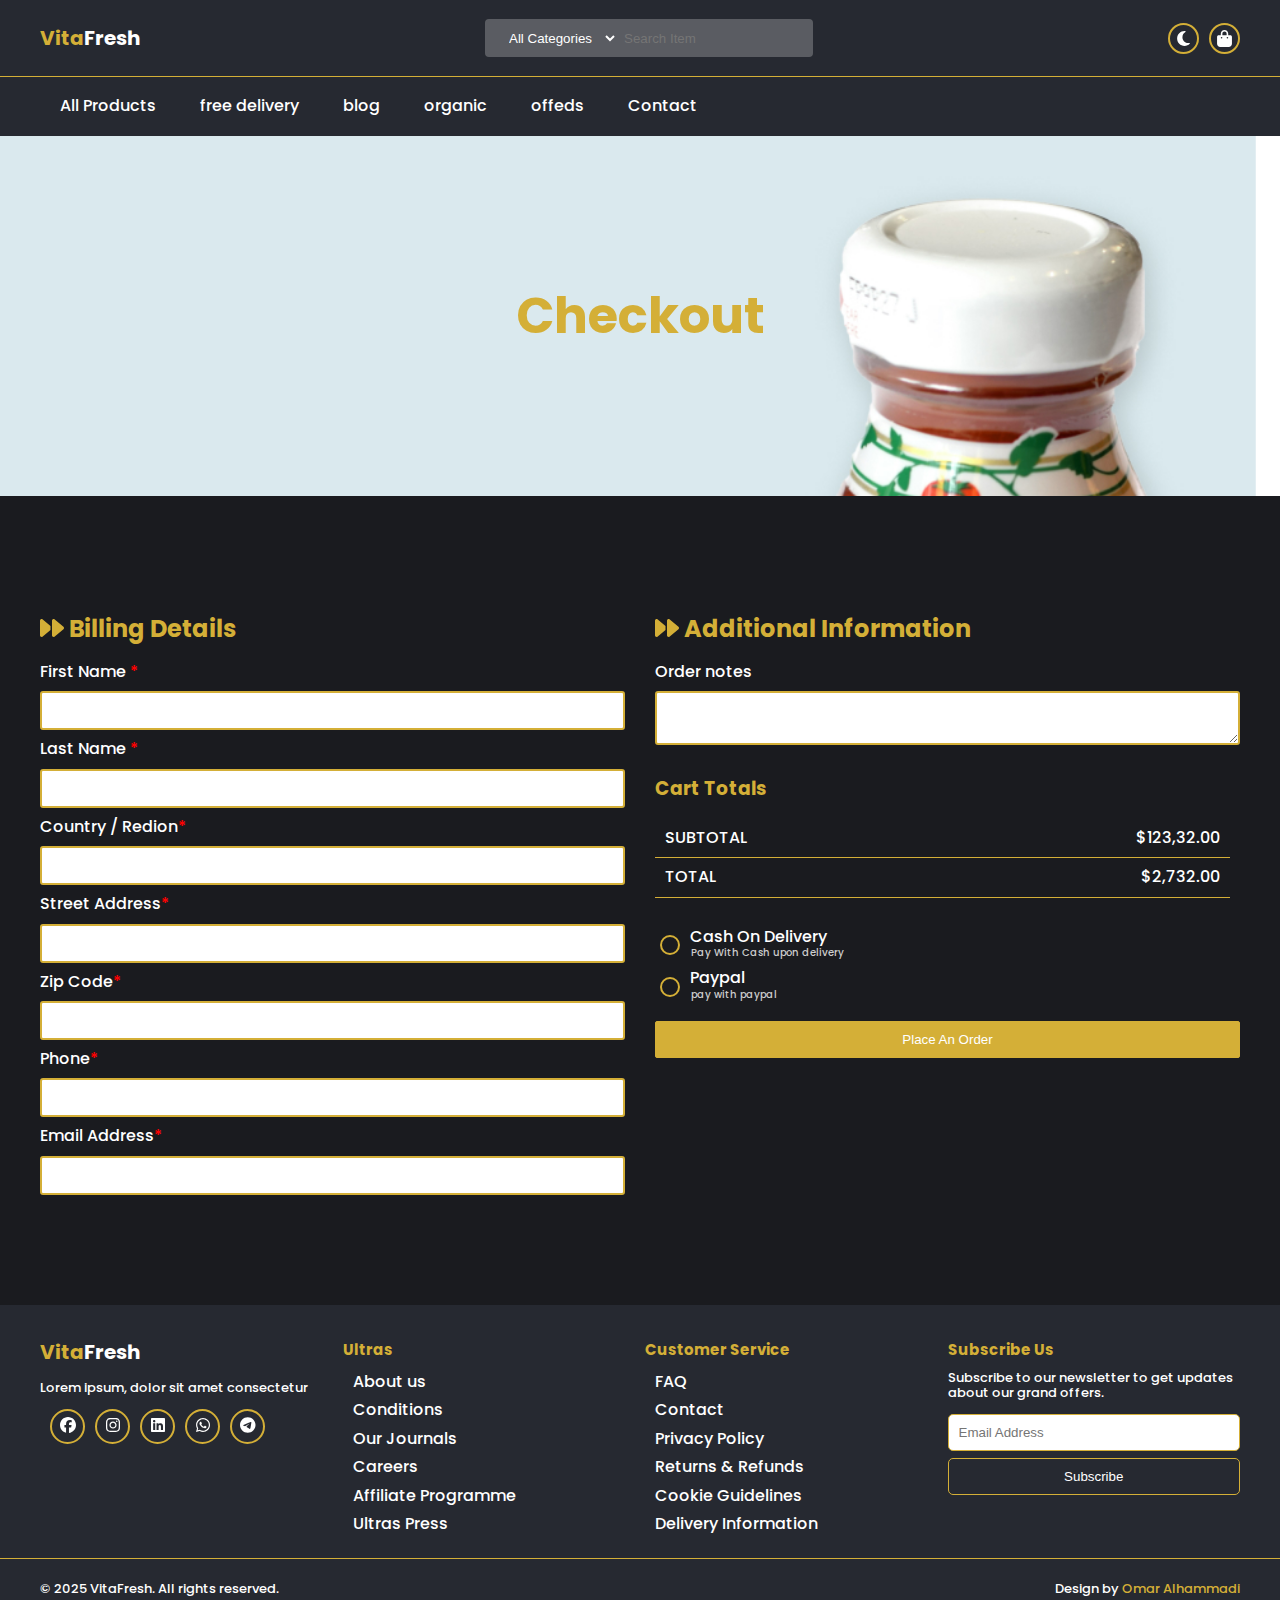
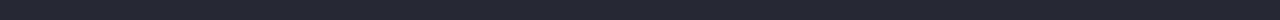
<file: checkout.html>
<!DOCTYPE html>
<html lang="en">
<head>
    <meta charset="UTF-8">
    <meta name="viewport" content="width=device-width, initial-scale=1.0">
    <title>VitaFresh-Checkout</title>
    <!-- Files CSS Custem -->
    <link rel="stylesheet" href="./assets/css/all.min.css">
    <link rel="stylesheet" href="./assets/css/style.css">
    <!-- CDN swiper  -->
    <link rel="stylesheet" href="./assets/css/splide-core.min.css"/>
</head>
<body>
    <!-- start section header -->
    <header>
        <div class="headerTop">
            <div class="container">
                <div class="logo">
                    <h2 class="logoName"><span>Vita</span>Fresh</h2>
                </div>
                <div class="inputSearsh">
                    <select name="" id="">
                        <option>All Categories</option>
                        <option>Groceries</option>
                        <option>Drinks</option>
                        <option>Chocolates</option>
                    </select>
                    <input type="text" name="searsh" placeholder="Search Item">
                </div>
                <div class="lang-theme">
                    <button class="theme-toggle" aria-label="تبديل الثيم">
                        <i class="fa-solid fa-sun icon sun  srhe"></i>
                        <i class="fa-solid fa-moon icon moon sdb"></i>
                    </button>
                    <div class="chak">
                        <i onclick="icon_box_Checkout()" id="chak1" class="fa-solid fa-bag-shopping icon"></i>
                        <i onclick="icon_box_Search()" id="chak2" class="fa-solid fa-search icon"></i>
                    </div>
                </div>
            </div>
        </div>
        <div class="headerBottom">
            <div class="container">
                <nav>
                    <a href="index.html">All Products</a>
                    <a href="#">free delivery</a>
                    <a href="#">blog</a>
                    <a href="#">organic</a>
                    <a href="#">offeds</a>
                    <a href="contact.html">Contact</a>
                </nav>
            </div>
        </div>
    </header>
    <!-- ################################################################### -->
    <!-- start box Checkout  -->
    <div class="boxCheckout">
        <div><i onclick="icon_box_Checkout()" id="icon-close" class="fa-solid fa-close icon-close icon"></i></div>
        <div class="boxCheckout-title">
            <h4><span>Your cart</span><span class="boxCheckout-title-num">2</span></h4>
            <ul>
                <li class="item-shop">
                    <div class="item-shop-one">
                        <p>Growers cider</p>
                        <small>Brief description</small>
                    </div>
                    <span>$12</span>
                </li>
                <li class="item-shop">
                    <div class="item-shop-one">
                        <p>Fresh grapes</p>
                        <small>Brief description</small>
                    </div>
                    <span>$8</span>
                </li>
                <li class="total-shop">
                    <span>Total (USD)</span>
                    <strong>$20</strong>
                </li>
            </ul>
            <a href="checkout.html"><button type="submit">Continue to checkout</button></a>
        </div>
    </div>
    <!-- end box Checkout  -->
    <!-- start box Search  -->
    <div class="boxSearch">
        <div class=""><i onclick="icon_box_Search()" id="icon-close" class="fa-solid fa-close icon-close icon"></i></div>
        <div class="form-search">
            <h4 class=""><span>Search</span></h4>
            <form role="search" action="" method="get">
                <input type="email" placeholder="What are you looking for?">
                <button type="submit">Search</button>
            </form>
        </div>
    </div>
    <!-- end box Search  -->
    <!-- ################################################################### -->
    <!-- start land Checkout -->
    <section class="Checkouthead">
        <div class="landCheckout">
            <h1>Checkout </h1>
        </div>
    </section>
    <!-- end land Checkout -->
    <!-- start Checkout -->
    <section class="checkout">
        <div class="container">
            <div class="left-checkout">
                <h2 class="title-section"><i class="fa-solid fa-forward"></i> Billing Details</h2>
                <lebal for="firstName">First Name <span>*</span></lebal>
                <input id="firstName" type="text" name="firstName">
                <lebal for="lastName">Last Name <span>*</span></lebal>
                <input id="lastName" type="text" name="lastName">
                <lebal for="country">Country / Redion<span>*</span></lebal>
                <input  id="country" type="text" name="country">
                <lebal for="street">Street Address<span>*</span></lebal>
                <input  id="street" type="text" name="street">
                <lebal for="zipCode">Zip Code<span>*</span></lebal>
                <input  id="zipCode" type="text" name="zipCode">
                <lebal for="phone">Phone<span>*</span></lebal>
                <input  id="phone" type="number" name="phone">
                <lebal for="email">Email Address<span>*</span></lebal>
                <input  id="email" type="email" name="email">
            </div>
            <div class="right-checkout">
                <h2 class="title-section"><i class="fa-solid fa-forward"></i> Additional Information</h2>
                <lebal for="notes">Order notes</lebal>
                <textarea id="notes" name="notes" ></textarea>
                <h3 class="title-section">Cart Totals</h3>
                <div class="total">
                    <ul>
                        <li><span>SUBTOTAL</span><span>$123,32.00</span></li>
                        <li><span>TOTAL</span><span>$2,732.00</span></li>
                    </ul>
                </div>
                <div class="chekradio">
                    <div class="payment-options">
                        <label class="custom-radio">
                            <input type="radio" name="payment" value="cod">
                            <span>Cash On Delivery
                                <p>Pay With Cash upon delivery</p>
                            </span>
                        </label>
                        <label class="custom-radio" >
                            <input type="radio" name="payment" value="paypal" >
                            <span>Paypal
                                <p>pay with paypal </p>
                            </span>
                        </label>
                    </div>
                </div>
                <button type="button">Place An Order</button>
            </div>
        </div>
    </section>
    <!-- end checkout -->
    <!-- start footer  -->
    <footer>
        <div class="container">
            <div class="name-cont">
                <h2 class="logoName"><span>Vita</span>Fresh</h2>
                <p class="paragraph">Lorem ipsum, dolor sit amet consectetur</p>
                <ul class="">
                    <li><a href="#" class=""><i class="fa-brands fa-facebook"></i></a></li>
                    <li><a href="#" class=""><i class="fa-brands fa-instagram"></i></a></li>
                    <li><a href="#" class=""><i class="fa-brands fa-linkedin"></i></a></li>
                    <li><a href="#" class=""><i class="fa-brands fa-whatsapp"></i></a></li>
                    <li><a href="#" class=""><i class="fa-brands fa-telegram"></i></a></li>
                </ul>
            </div>
            <div class="link-item">
                <h5 class="title">Ultras</h5>
                <ul class="">
                    <li ><a href="#">About us</a></li>
                    <li ><a href="#">Conditions </a></li>
                    <li ><a href="#">Our Journals</a></li>
                    <li ><a href="#">Careers</a></li>
                    <li ><a href="#">Affiliate Programme</a></li>
                    <li ><a href="#">Ultras Press</a></li>
                </ul>
            </div>
            <div class="link-item">
                <h5 class="title">Customer Service</h5>
                <ul>
                    <li><a href="#">FAQ</a></li>
                    <li><a href="#">Contact</a></li>
                    <li><a href="#">Privacy Policy</a></li>
                    <li><a href="#">Returns & Refunds</a></li>
                    <li><a href="#">Cookie Guidelines</a></li>
                    <li><a href="#">Delivery Information</a></li>
                </ul>
            </div>
            <div class="link-item">
                <h5 class="title">Subscribe Us</h5>
                <p class="paragraph">Subscribe to our newsletter to get updates about our grand offers.</p>
                <form class="">
                    <input  class="" type="email" placeholder="Email Address">
                    <button class="" type="submit">Subscribe</button>
                </form>
            </div>
        </div>
    </footer>
    <div id="footer-bottom">
        <div class="container">
            <div class="copyright">
                <p class="paragraph">© 2025 VitaFresh. All rights reserved.</p>
            </div>
            <div class="designer">
                <p class="paragraph">Design by <a href="https://github.com/oumaralhammadi">Omar Alhammadi</a></p>
            </div>
        </div>
    </div>
    <!-- end footer  -->
    <SCript src="./assets/js/main.js"></SCript>
    <SCript src="./assets/js/all.min.js"></SCript>
    <script src="./assets/js/splide.min.js"></script>

</body>
</html>
</file>
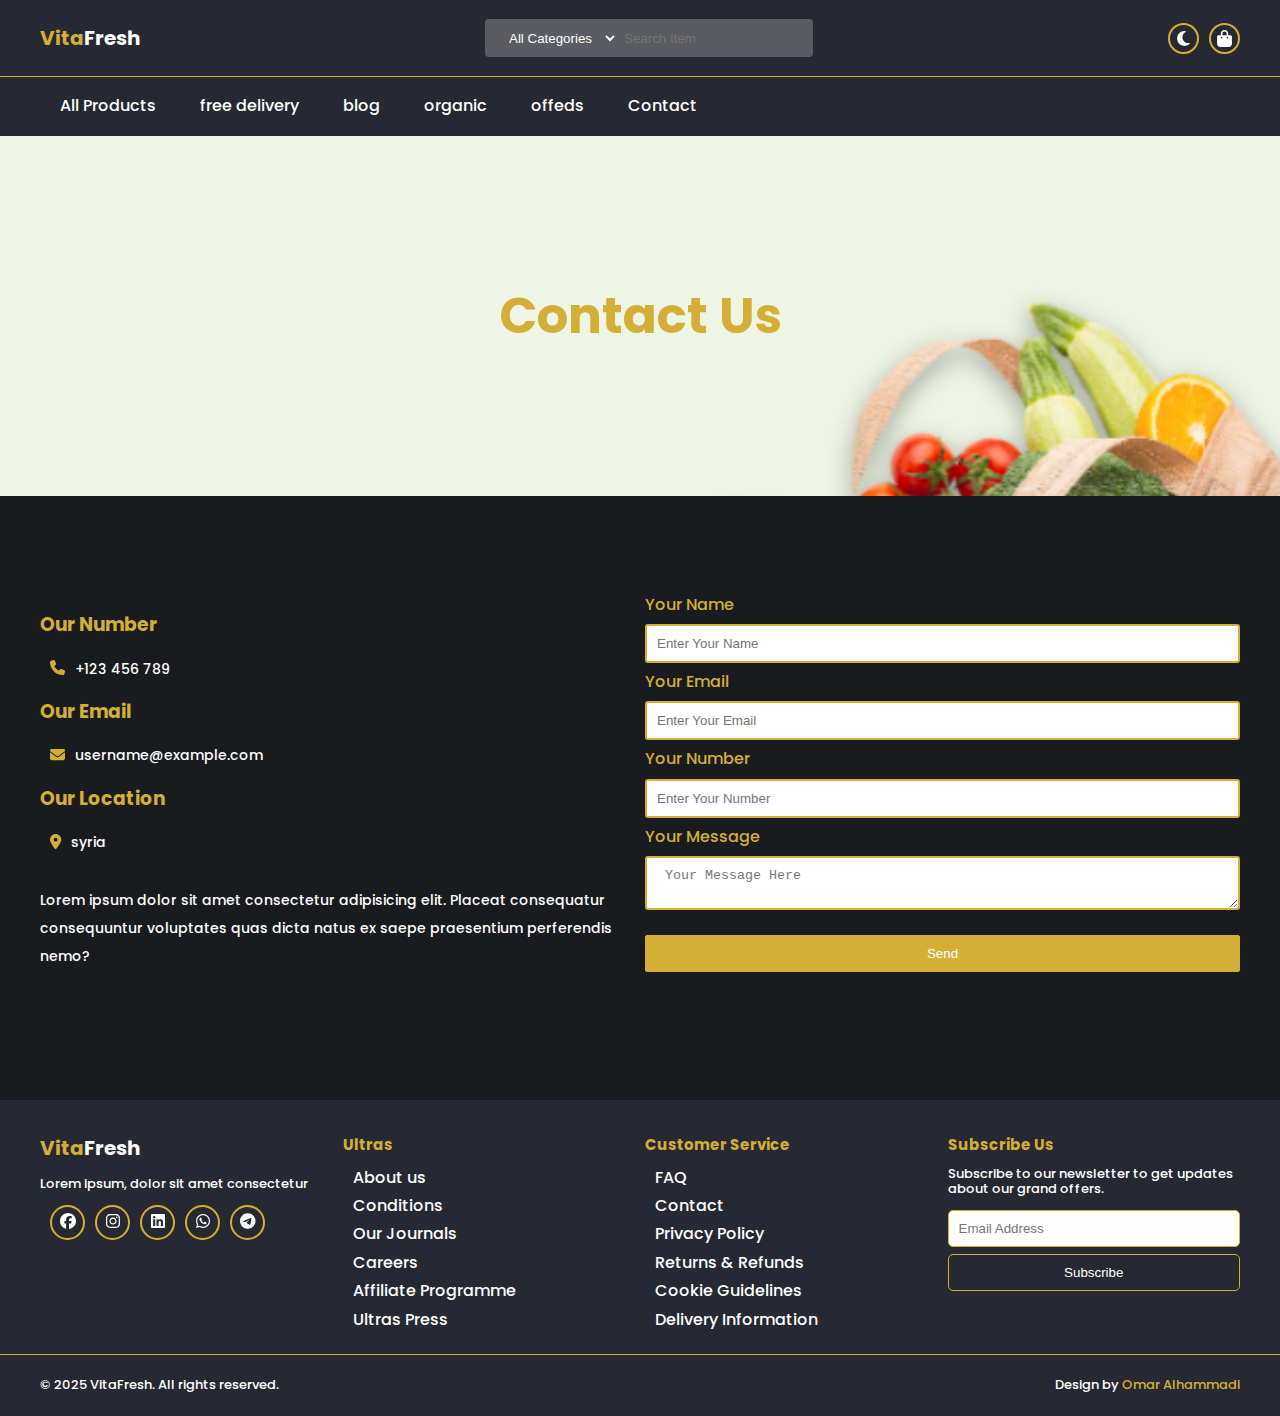
<file: contact.html>
<!DOCTYPE html>
<html lang="en">
<head>
    <meta charset="UTF-8">
    <meta name="viewport" content="width=device-width, initial-scale=1.0">
    <title>VitaFresh-Contact</title>
    <!-- Files CSS Custem -->
    <link rel="stylesheet" href="./assets/css/all.min.css">
    <link rel="stylesheet" href="./assets/css/style.css">
    <!-- CDN swiper  -->
    <link rel="stylesheet" href="./assets/css/splide-core.min.css"/>
</head>
<body>
    <!-- start section header -->
    <header>
        <div class="headerTop">
            <div class="container">
                <div class="logo">
                    <h2 class="logoName"><span>Vita</span>Fresh</h2>
                </div>
                <div class="inputSearsh">
                    <select name="" id="">
                        <option>All Categories</option>
                        <option>Groceries</option>
                        <option>Drinks</option>
                        <option>Chocolates</option>
                    </select>
                    <input type="text" name="searsh" placeholder="Search Item">
                </div>
                <div class="lang-theme">
                    <button class="theme-toggle" aria-label="تبديل الثيم">
                        <i class="fa-solid fa-sun icon sun  srhe"></i>
                        <i class="fa-solid fa-moon icon moon sdb"></i>
                    </button>
                    <div class="chak">
                        <i onclick="icon_box_Checkout()" id="chak1" class="fa-solid fa-bag-shopping icon"></i>
                        <i onclick="icon_box_Search()" id="chak2" class="fa-solid fa-search icon"></i>
                    </div>
                </div>
            </div>
        </div>
        <div class="headerBottom">
            <div class="container">
                <nav>
                    <a href="index.html">All Products</a>
                    <a href="#">free delivery</a>
                    <a href="#">blog</a>
                    <a href="#">organic</a>
                    <a href="#">offeds</a>
                    <a href="contact.html">Contact</a>
                </nav>
            </div>
        </div>
    </header>
    <!-- ################################################################### -->
    <!-- start box Checkout  -->
    <div class="boxCheckout">
        <div><i onclick="icon_box_Checkout()" id="icon-close" class="fa-solid fa-close icon-close icon"></i></div>
        <div class="boxCheckout-title">
            <h4><span>Your cart</span><span class="boxCheckout-title-num">2</span></h4>
            <ul>
                <li class="item-shop">
                    <div class="item-shop-one">
                        <p>Growers cider</p>
                        <small>Brief description</small>
                    </div>
                    <span>$12</span>
                </li>
                <li class="item-shop">
                    <div class="item-shop-one">
                        <p>Fresh grapes</p>
                        <small>Brief description</small>
                    </div>
                    <span>$8</span>
                </li>
                <li class="total-shop">
                    <span>Total (USD)</span>
                    <strong>$20</strong>
                </li>
            </ul>
            <a href="checkout.html"><button type="submit">Continue to checkout</button></a>
        </div>
    </div>
    <!-- end box Checkout  -->
    <!-- start box Search  -->
    <div class="boxSearch">
        <div class=""><i onclick="icon_box_Search()" id="icon-close" class="fa-solid fa-close icon-close icon"></i></div>
        <div class="form-search">
            <h4 class=""><span>Search</span></h4>
            <form role="search" action="" method="get">
                <input type="email" placeholder="What are you looking for?">
                <button type="submit">Search</button>
            </form>
        </div>
    </div>
    <!-- end box Search  -->
    <!-- ################################################################### -->
    <!-- start land Contact -->
    <section class="contacthead">
        <div class="landContact">
            <h1>Contact Us</h1>
        </div>
    </section>
    <!-- end land Contact -->
    <!-- start Contact -->
    <section class="contact">
        <div class="container">
            <div class="text-Contact">
                <div class="box">
                    <h3>Our Number</h3>
                    <p><i class="fa-solid fa-phone sdfbdsbdsb"></i>+123 456 789</p>
                </div>
                <div class="box">
                    <h3>Our Email</h3>
                    <p><i class="fa-solid fa-envelope sdfbdsbdsb"></i>username@example.com</p>
                </div>
                <div class="box">
                    <h3>Our Location</h3>
                    <p><i class="fas fa-map-marker-alt sdfbdsbdsb"></i>syria</p>
                </div>
                <p>Lorem ipsum dolor sit amet consectetur adipisicing elit. Placeat consequatur consequuntur voluptates quas dicta natus ex saepe praesentium perferendis nemo?</p>
            </div>
            <div class="input-Contact">
                <lebal for="name">Your Name</lebal>
                <input id="name" type="text"      name="name"    placeholder="Enter Your Name">
                <lebal for="email">Your Email</lebal>
                <input id="email" type="email"     name="email"   placeholder="Enter Your Email">
                <lebal for="number">Your Number</lebal>
                <input  id="number" type="number"    name="number"  placeholder="Enter Your Number">
                <lebal for="Message">Your Message</lebal>
                <textarea id="Message" name="Message"  placeholder=" Your Message Here"></textarea>
                <button type="button">Send</button>
            </div>
        </div>
    </section>
    <!-- end Contact -->
    <!-- start footer  -->
    <footer>
        <div class="container">
            <div class="name-cont">
                <h2 class="logoName"><span>Vita</span>Fresh</h2>
                <p class="paragraph">Lorem ipsum, dolor sit amet consectetur</p>
                <ul class="">
                    <li><a href="#" class=""><i class="fa-brands fa-facebook"></i></a></li>
                    <li><a href="#" class=""><i class="fa-brands fa-instagram"></i></a></li>
                    <li><a href="#" class=""><i class="fa-brands fa-linkedin"></i></a></li>
                    <li><a href="#" class=""><i class="fa-brands fa-whatsapp"></i></a></li>
                    <li><a href="#" class=""><i class="fa-brands fa-telegram"></i></a></li>
                </ul>
            </div>
            <div class="link-item">
                <h5 class="title">Ultras</h5>
                <ul class="">
                    <li ><a href="#">About us</a></li>
                    <li ><a href="#">Conditions </a></li>
                    <li ><a href="#">Our Journals</a></li>
                    <li ><a href="#">Careers</a></li>
                    <li ><a href="#">Affiliate Programme</a></li>
                    <li ><a href="#">Ultras Press</a></li>
                </ul>
            </div>
            <div class="link-item">
                <h5 class="title">Customer Service</h5>
                <ul>
                    <li><a href="#">FAQ</a></li>
                    <li><a href="#">Contact</a></li>
                    <li><a href="#">Privacy Policy</a></li>
                    <li><a href="#">Returns & Refunds</a></li>
                    <li><a href="#">Cookie Guidelines</a></li>
                    <li><a href="#">Delivery Information</a></li>
                </ul>
            </div>
            <div class="link-item">
                <h5 class="title">Subscribe Us</h5>
                <p class="paragraph">Subscribe to our newsletter to get updates about our grand offers.</p>
                <form class="">
                    <input  class="" type="email" placeholder="Email Address">
                    <button class="" type="submit">Subscribe</button>
                </form>
            </div>
        </div>
    </footer>
    <div id="footer-bottom">
        <div class="container">
            <div class="copyright">
                <p class="paragraph">© 2025 VitaFresh. All rights reserved.</p>
            </div>
            <div class="designer">
                <p class="paragraph">Design by <a href="https://github.com/oumaralhammadi">Omar Alhammadi</a></p>
            </div>
        </div>
    </div>
    <!-- end footer  -->
    <SCript src="./assets/js/main.js"></SCript>
    <SCript src="./assets/js/all.min.js"></SCript>
    <script src="./assets/js/splide.min.js"></script>

</body>
</html>
</file>
<file: assets/css/style.css>
@import url('https://fonts.googleapis.com/css2?family=Poppins:ital,wght@0,100;0,200;0,300;0,400;0,500;0,600;0,700;0,800;0,900;1,100;1,200;1,300;1,400;1,500;1,600;1,700;1,800;1,900&display=swap');
/* start main rules  */
:root{
    --LWEPO:#FFD700;
    --white:#1f2937;
    --text-color:#000;
    --bakc:#fff;
    --bg-body:#dcdcdc1f;
    --paragraph:#cdcdcd;
}
[data-theme="dark"]{
    --LWEPO:#D4AF37;
    --white:#fff;
    --text-color:#fff;
    --bakc:#262931;
    --bg-body: #1a1b1f;
    --paragraph:#cdcdcd;
}
/* for button theme */
.theme-toggle {
    background: none;
    border: none;
    cursor: pointer;
    padding: 10px;
}
.icon {
    width: 17px;
    height: 17px;
    fill: var(--text-color);
    border: 2px solid var(--LWEPO);
    border-radius: 50%;
    padding: 5px;
}
/* إخفاء الأيقونة غير النشطة */
.moon { display: none; }
[data-theme="dark"] .sun { display: none; }
[data-theme="dark"] .moon { display: block; color: #fff;}
html {
  line-height: 1.15;
  -webkit-text-size-adjust: 100%;
}
body {
    font-family: "Poppins", sans-serif;
    font-weight: 500;
    font-style: normal;
    margin: 0;
    background-color: var(--bg-body);
    position: relative;
    overflow-x: hidden;
}
ul{
  margin: 0;padding: 0;
}
li{
  margin: 0;
  list-style: none;
}
a {
  background-color: transparent;
  text-decoration: none;
  color: var(--text-color);
  transition: .3s;
}
a:hover{
  color: var(--LWEPO);
}
.logoName{
  font-size: 20px;
  color: var(--text-color);
}
.logoName span{
  color: var(--LWEPO);
}
.title-section{
  color: var(--LWEPO);

}
/*  Small devices (landscape phones, 576px and up) */
@media (min-width: 576px) {  
  .container {
    width: 600px;
    margin: auto;
  }
}
/* Small */
@media (min-width: 768px) {
  .container {
    width: 750px;
    margin: auto;
  }
}

/* Medium */
@media (min-width: 992px) {
  .container {
    width: 1000px;
    margin: auto;
  }
}

/* Large */
@media (min-width: 1200px) {
  .container {
    width: 1200px;
    margin: auto;
  }
}
/* end main rules  */
/*################################ start commponent ################################ */
/* start header  */
header{
  background-color: var(--bakc);
}
header .headerTop {
  padding: 10px;
}
header .headerTop .container{
  display: flex;
  justify-content: space-between;
  align-items: center;
}
header .headerTop .container .inputSearsh{
  padding: 10px;
  background-color: #e2e2e247;
  border-radius: 4px;
}
header .headerTop .container .inputSearsh select{
  background-color: transparent;
  color: var(--text-color);
  border: none;
  padding: 0 10px;
  outline: none;
}
header .headerTop .container .inputSearsh select option{
  color:var(--LWEPO) ;
  background-color: var(--text-color);
}
header .headerTop .container .inputSearsh input{
  background-color: transparent;
  border: none;
  outline: none;
}
header .headerTop .container .lang-theme{
  display: flex;
  justify-content: center;
  align-items: center;
}
header .headerTop .container .lang-theme .chak{
  color: var(--text-color);
  font-size: 25px;
  cursor: pointer;
  display: flex;
  align-items: center;
}
header .headerTop .container .lang-theme .chak #chak2{
  display: none;
}
header .headerBottom{
  border-top: 1px solid var(--LWEPO);
}
header .headerBottom .container nav{
  padding: 20px 0;
}
header .headerBottom .container nav a{
  margin: 0 20px;
  transition: .3s;
}
@media (max-width: 768px) {
  header .headerTop .container .inputSearsh{
    display: none;
  }
  header .headerTop .container .lang-theme .chak #chak2{
    display: block;
    margin-left: 10px;
  }
  header .headerBottom .container nav a {
    margin: 0 14px;
  }
}
@media (max-width: 576px) {
  header .headerBottom .container nav a {
    margin: 0 7px;
  }
}
/* end header  */
/* start sideBar */
/* box Search */
.boxCheckout{
  padding: 15px;
  width: 300px;
  height: 100vh;
  background-color: var(--bakc);
  position: fixed;
  top: 0;right: -1000px;
  z-index: 1000;
}
.icon-close{
  font-size: 15px;
  color: var(--text-color);
  text-align: center;
  cursor: pointer;

}
.boxCheckout.open{
  position: fixed;
  top: 0;right: 0;
}
.boxCheckout .boxCheckout-title h4{
  display: flex;
  justify-content: space-between;
  align-items: center;
  color: var(--LWEPO);
}
.boxCheckout .boxCheckout-title .boxCheckout-title-num{
  background-color: var(--LWEPO);
  color: var(--text-color);
  padding: 3px 5px;
  border-radius: 15%;
}
.boxCheckout .boxCheckout-title ul .item-shop{
  display: flex;
  align-items: center;
  justify-content: space-between;
  color: var(--text-color);
  padding: 4px 0;
}
.boxCheckout .boxCheckout-title ul .item-shop:not(:last-child){
  border-bottom: 1px solid var(--LWEPO);
}
.boxCheckout .boxCheckout-title ul .item-shop .item-shop-one p{
  margin: 5px 0 5px;
  font-size: 13px;
  font-weight: bold;
}
.boxCheckout .boxCheckout-title ul .item-shop .item-shop-one small{
  font-size: 12px;
}
.boxCheckout .boxCheckout-title ul .total-shop{
  display: flex;
  justify-content: space-between;
  align-items: center;
  margin: 10px 0;
  color: var(--LWEPO);
} 
.boxCheckout .boxCheckout-title button{
  width: 100%;
  padding: 8px;
  margin: 10px 0;
  border: 1px solid var(--LWEPO);
  background-color: transparent;
  color: var(--text-color);
  cursor: pointer;
  border-radius: 2px;
  transition: .2s;
}
.boxCheckout .boxCheckout-title button:hover{
  background-color: var(--LWEPO);
}
/* box Search */
.boxSearch{
  padding: 15px;
  width: 300px;
  height: 100vh;
  background-color: var(--bakc);
  position: fixed;
  top: 0;right: -1000px;
  z-index: 1000;
}
.icon-close{
  font-size: 15px;
  color: var(--text-color);
  text-align: center;
  cursor: pointer;
}
.boxSearch.open{
  position: fixed;
  top: 0;right: 0;
}
.boxSearch .form-search h4{
  color: var(--LWEPO);
}
.boxSearch .form-search input{
  padding: 8px;
  margin-bottom: 7px;
  border: 1px solid var(--LWEPO);
  outline: var(--LWEPO);
  border-radius: 2px;
}
.boxSearch .form-search button{
  padding: 8px;
  margin-bottom: 10px;
  border: 1px solid var(--LWEPO);
  background-color: transparent;
  color: var(--text-color);
  cursor: pointer;
  border-radius: 2px;
  transition: .2s;
}
.boxSearch .form-search button:hover{
  background-color: var(--LWEPO);
}
/* end sideBar */
/* start footer  */
footer{
  padding: 20px;
  background-color: var(--bakc);
}
footer .container{
  display: grid;
  grid-template-columns: repeat(auto-fill,minmax(245px,1fr));
  gap: 10px;
}
/* for all <p> in footer  */
.paragraph{
color: var(--text-color);
font-size: 13px;
}
footer .container .name-cont ul{
  display: flex;
  align-items: center;
}
footer .container .name-cont ul li{
  display: flex;
  justify-content: center;
  align-items: center;
  margin-left: 10px;
  padding: 7px;
  width: 17px;
  height: 17px;
  fill: var(--text-color);
  border: 2px solid var(--LWEPO);
  border-radius: 50%;
}
footer .container .name-cont ul li a i{
  font-size: 13px;
}
footer .container .link-item h5{
  margin: 16px 0 10px;
  font-size: 15px;
  color: var(--LWEPO);
}
footer .container .link-item ul{
  margin-left: 10px;
}
footer .container .link-item ul li{
padding: 5px 0;
transition: .2s;
}
footer .container .link-item ul li a:hover{
  padding-left: 10px;
}
footer .container .link-item form{
  display: flex;
  flex-direction: column;
}
footer .container .link-item form input{
  padding: 10px;
  margin-bottom: 7px;
  border: 1px solid var(--LWEPO);
  outline: var(--LWEPO);
  border-radius: 5px;
}
footer .container .link-item form button{
  padding: 10px;
  margin-bottom: 10px;
  border: 1px solid var(--LWEPO);
  background-color: transparent;
  color: var(--text-color);
  cursor: pointer;
  border-radius: 5px;
  transition: .2s;
}
footer .container .link-item form button:hover{
  background-color: var(--LWEPO);
}
#footer-bottom{
  padding: 10px 0;
  border-top: 1px solid var(--LWEPO);
  background-color: var(--bakc);
}
#footer-bottom .container{
  display: flex;
  justify-content: space-between;
  align-items: center;
}
#footer-bottom .container .designer p a {
  color: var(--LWEPO);
}
/* end footer  */
/*################################ end commponent ################################ */
/*################################ start Page ################################ */
/*############ start index Page  ############*/
/* start lanindPage */
.lanindPage{
  margin:10px 0 30px;
}
.lanindPage .container .splide {
  width: 100%;
  margin: auto;
}
.lanindPage .splide .splide__slide {
  text-align: center;
  font-size: 18px;
  display: flex;
  justify-content: center;
  align-items: center;
  position: relative;
}
.lanindPage .splide .splide__slide img {
  width: 100%;
  height:100%;
  object-fit: cover;
}
.lanindPage .splide .splide__slide .box{
  position: absolute;
  left: 50px;
  text-align: left;
}
.lanindPage .splide .splide__slide .box span{
  color: var(--LWEPO);
  font-style: italic;
  margin-bottom: 40px;
}
.lanindPage .splide .splide__slide .box p{
  font-size: 13px;
}
.lanindPage .splide .splide__slide .box button{
  padding: 10px;
  margin-bottom: 10px;
  border: 1px solid var(--LWEPO);
  background-color: var(--LWEPO);
  color: #fff;
  cursor: pointer;
  border-radius: 5px;
  transition: .2s;
}
.lanindPage .splide  .splide__arrow{
  display: none;
}
/* end lanindPage */
/* start Category */
.category{
  margin: 50px 0;
}
.category .category-box{
  display: grid;
  grid-template-columns: repeat(auto-fill,minmax(200px,1fr));
  gap: 20px;
}
.category .category-box .category-box-item{
  padding: 20px 10px;
  text-align: center;
  color: var(--text-color);
  background-color: var(--bakc);
  border-radius: 5px;

}
.category .category-box .category-box-item h6{
  margin: 6px 0;
  font-size: 13px;
}
/* end Category */
/* start products */
.products{
  margin: 50px 0;
  position: relative;
}
.products .products-box .splide {
  width: 100%;
  height: 100%;
}
.products .splide .splide__track {
  width:100%;
}
.splide__slide .box_image img {
  width: 100%;
  height: 150px;
  object-fit: cover;
  border-radius: 8px;
}
.products .splide .splide__slide {
  background: var(--bakc);
  border-radius: 5px;
  overflow: hidden;
  padding: 5px;
  position: relative;
}
.products .splide .splide__slide .icon_heart{
  position: absolute;
  color: var(--text-color);
  background-color: var(--LWEPO);
  padding: 3px;
  border: 2px solid var(--LWEPO);
  border-radius: 50%;
  font-size: 13px;
  top: 10px;
  left: 10px;
  z-index: 100;
}
.products .splide .splide__slide .icon_heart:hover{
  background-color: #fff;
}
.products .splide .splide__slide .content{
  margin: 10px 0;
}
.product-item-link{
  margin: 10px 0;
}
.products .splide .splide__slide .content p{
  color: var(--paragraph);
  font-size: 13px;
}
.products .splide .splide__slide .content .stars {
  color: #FFD700;
  margin: 5px 0;
  font-size: 13px;
}
.products .splide .splide__slide .content .price span {
  color: var(--text-color);

}
.price del {
  color: #888;
  margin-left: 5px;
}
.box_image .discount {
  position: absolute;
  background: red;
  color: white;
  padding: 3px 6px;
  border-radius: 5px;
  font-size: 12px;
  top: 10px;
  right: 10px;
}
.products .splide .splide__slide .content button{
  margin: 10px auto; 
  width: 100%;
  padding: 8px;
  margin: 10px 0 0;
  border: 1px solid var(--LWEPO);
  background-color: var(--LWEPO);
  color: var(--text-color);
  cursor: pointer;
  border-radius: 2px;
  transition: .2s;
}
.products .splide .splide__slide .content button:hover{
  background-color: transparent;
}
.products .splide  .splide__arrow{
  position: absolute;
  top: -60px;right: 0;
  font-size: 13px;
  border: 1px solid var(--LWEPO);
  background-color: var(--LWEPO);
  color: var(--text-color);
  cursor: pointer;
  border-radius: 2px;
  transition: .2s;
}
/* end products */
/* start banner */
.banner .container{
  display: grid;
  grid-template-columns: repeat(auto-fill,minmax(400px,1fr));
  gap: 10px;
}

.banner .container .banner-img img{
  width: 100%;
}
/* end banner */
/* start articles */
.articles {
  margin: 50px 0 ;
}
.articles .nav-sec{
  display: flex;
  justify-content: space-between;
  align-items: center;
}
.articles .nav-sec p{
  color: var(--text-color);
}
.articles .nav-sec p .icon-art{
  color: var(--LWEPO);
  margin-left:5px ;
}
.articles .articles-box{
  display: grid;
  grid-template-columns: repeat(auto-fill,minmax(320px,1fr));
  gap: 10px;
}
.articles .articles-box .articles-box-item{
  background-color: var(--bakc);
  padding: 10px;
  border-radius: 5px;
}
.articles .articles-box .articles-box-item img{
  width: 100%;
  height: 50%;
}
.articles .articles-box .articles-box-item .text-box .icon-articles{
  display: flex;
  justify-content: center;
  align-items: center;
  color: var(--text-color);
  font-size: 13px;
}.articles .articles-box .articles-box-item .text-box
{
  color: var(--text-color);
}
.articles .articles-box .articles-box-item .text-box .icon-articles .sebsetn{
  margin: 0 5px;
  color: var(--paragraph);
}
.articles .articles-box .articles-box-item .text-box h4{
  margin: 10px 0;
}
.articles .articles-box .articles-box-item .text-box p{
  color: var(--paragraph);
  font-size: 13px;
  line-height: 2;
}
/* end articles */
/*############ end index Page ############*/
/*############ start product Page ############*/
.product{
  margin: 30px 0;
}
.product .container .item{
  display: grid;
  grid-template-columns: repeat(auto-fill,minmax(450px,1fr));
  gap: 10px;
}
.image-product,.image-product img{
  width: 100%;
}
.product .container .item .text-product{
  padding: 10px;
}
.product .container .item .text-product h2{
  color: var(--text-color);
  font-size: 30px;
}
.product .container .item .text-product p{
  color: var(--text-color);
  font-size: 15px;
  line-height: 1.5;
}
.product .container .item .text-product .price span{
  color: var(--LWEPO);
  font-size: 30px;
}
.product .container .item .text-product .stars{
  color: var(--LWEPO);
  font-size: 15px;
  margin: 10px 0;
}
.product .container .item .text-product .azrar{
  margin: 50px 0;
}
.product .container .item .text-product .azrar button{
  margin: 10px auto; 
  width: 45%;
  padding: 8px;
  margin: 10px 0 0;
  border: 1px solid var(--LWEPO);
  background-color:transparent;
  color: var(--text-color);
  cursor: pointer;
  border-radius: 2px;
  transition: .2s;
}
.product .container .item .text-product .azrar button:first-child{
  background-color: var(--LWEPO);
}
.product .containe .descProduct{
  margin: 100px 0;
}
.product .container .descProduct h2{
  color: var(--LWEPO);
}
.product .container .descProduct p{
  color: var(--text-color);
  font-size: 15px;
  line-height: 2;
}
.product .container .descProduct ul li{
  color: var(--text-color);
  margin: 5px ;
  font-size: 15px;
}
.product .container .descProduct ul li .asrbeb{
  margin-right:5px ;
  font-size: 13px;
  color: var(--LWEPO);
}
.productOther {
  margin: 50px 0;
}
.productOther  .item {
  width: 100%;
  height: 100%;
  display: grid;
  grid-template-columns: repeat(auto-fill,minmax(340px,1fr));
  gap: 10px;
}
.box-item .box_image img {
  width: 100%;
  height: 150px;
  object-fit: cover;
  border-radius: 8px;
}
.productOther .item .box-item {
  background: var(--bakc);
  border-radius: 5px;
  overflow: hidden;
  padding: 5px;
  position: relative;
}
.productOther .item .box-item .icon_heart{
  position: absolute;
  color: var(--text-color);
  background-color: var(--LWEPO);
  padding: 3px;
  border: 2px solid var(--LWEPO);
  border-radius: 50%;
  font-size: 13px;
  top: 10px;
  left: 10px;
  z-index: 100;
}
.productOther .item .box-item .icon_heart:hover{
  background-color: #fff;
}
.productOther .item .box-item .content{
  margin: 10px 0;
}
.product-item-link{
  margin: 10px 0;
}
.productOther .item .box-item .content p{
  color: var(--paragraph);
  font-size: 13px;
}
.productOther .item .box-item .content .stars {
  color: #FFD700;
  margin: 5px 0;
  font-size: 13px;
}
.productOther .item .box-item .content .price span {
  color: var(--text-color);

}
.productOther .item .box-item .price del {
  color: #888;
  margin-left: 5px;
}
.productOther .item .box-item .box_image .discount {
  position: absolute;
  background: red;
  color: white;
  padding: 3px 6px;
  border-radius: 5px;
  font-size: 12px;
  top: 10px;
  right: 10px;
}
.productOther .item .box-item .content button{
  margin: 10px auto; 
  width: 100%;
  padding: 8px;
  margin: 10px 0 0;
  border: 1px solid var(--LWEPO);
  background-color: var(--LWEPO);
  color: var(--text-color);
  cursor: pointer;
  border-radius: 2px;
  transition: .2s;
}
.productOther .item .box-item .content button:hover{
  background-color: transparent;
}
/*############ end product Page ############*/
/*############ start Contact Page ############*/
.contacthead .landContact{
  background-image: url(../images/slide-3.jpg);
  position: relative;
  width: 100vw;
  height: 40vh;
  background-position: top center;
  background-repeat: no-repeat;
  background-size: cover;
  display: flex;
  justify-content: center;
  align-items: center;
  text-align: center;
}
.contacthead .landContact h1{
  font-size: 50px;
  color: var(--LWEPO);
}
.contact{
  margin: 100px 0;
  overflow: hidden;
}
.contact .container{
  display: grid;
  grid-template-columns: repeat(auto-fill,minmax(450px,1fr));
  gap: 10px;
}
.contact .text-Contact p{
  color: var(--text-color);
  margin: 30px 0;
  line-height: 2;
  font-size: 14px;
}
.contact .text-Contact .box h3{
  color: var(--LWEPO);
}
.contact .text-Contact .box p {
  color: var(--text-color);
  margin: 10px 0;
}
.contact .text-Contact .box p .sdfbdsbdsb{
  color: var(--LWEPO);
  font-size: 15px;
  margin: 0 10px;
}
.contact .input-Contact lebal{
  color: var(--LWEPO);
  margin: 10px 0;
}
.contact .input-Contact input,
.contact .input-Contact textarea{
  width: 100%;
  padding: 10px;
  margin-top: 10px;
  margin-bottom: 10px;
  border: 2px solid var(--LWEPO);
  outline: var(--LWEPO);
  border-radius: 3px;
  box-sizing: border-box;
}
.contact .input-Contact textarea{
  resize: vertical;
}
.contact .input-Contact button{
  margin: 10px auto; 
  width: 100%;
  padding: 10px;
  margin: 10px 0 10px;
  border: 1px solid var(--LWEPO);
  background-color:var(--LWEPO);
  color: var(--text-color);
  cursor: pointer;
  border-radius: 2px;
}
/*############ end Contact Page ############*/
/*############ start Checkout Page ############*/
.Checkouthead .landCheckout{
  background-image: url(../images/slide-2.jpg);
  position: relative;
  width: 100vw;
  height: 40vh;
  background-position: top center;
  background-repeat: no-repeat;
  background-size: cover;
  display: flex;
  justify-content: center;
  align-items: center;
  text-align: center;
}
.Checkouthead .landCheckout h1{
  font-size: 50px;
  color: var(--LWEPO);
}
.checkout{
  margin: 100px 0;
  overflow: hidden;
}
.checkout .container{
  display: grid;
  grid-template-columns: repeat(auto-fill,minmax(450px,1fr));
  gap: 30px;
}
.checkout .left-checkout input,
.checkout .right-checkout textarea{
  width: 100%;
  padding: 10px;
  margin-top: 10px;
  margin-bottom: 10px;
  border: 2px solid var(--LWEPO);
  outline: var(--LWEPO);
  border-radius: 3px;
  box-sizing: border-box;
}
.checkout .right-checkout textarea{
  resize: vertical;
}
.checkout .left-checkout lebal,
.checkout .right-checkout lebal{
  color: var(--text-color);
  margin: 10px 0;
}
.checkout .left-checkout lebal span{
  font-size: 16px;
  color: red;
}
.checkout .right-checkout .total{
  margin:0 0 20px;
  padding:0 10px 10px 0;
}
.checkout .right-checkout .total ul li{
  display: flex;
  justify-content: space-between;
  align-items: center;
  color: var(--text-color);
  padding: 10px;
}
.checkout .right-checkout .total ul li{
  border-bottom: 1px solid var(--LWEPO);
}
.checkout .right-checkout  button{
  margin: 10px auto; 
  width: 100%;
  padding: 10px;
  margin: 10px 0 10px;
  border: 1px solid var(--LWEPO);
  background-color:var(--LWEPO);
  color: var(--text-color);
  cursor: pointer;
  border-radius: 2px;
}
.chekradio .custom-radio   {
  display: flex;
  justify-content: flex-start;
  align-items: center;
  cursor: pointer;
  color: var(--text-color);
  margin: 10px 0;
}
.chekradio .custom-radio  span p{
  font-size: 10px;
  color: var(--paragraph);
  margin: 1px;
}
.custom-radio input[type="radio"] {
  appearance: none;
  -webkit-appearance: none;
  margin-right: 10px;
  width: 20px;
  height: 20px;
  border: 2px solid var(--LWEPO);
  border-radius: 50%;
  position: relative;
  cursor: pointer;
}
.custom-radio input[type="radio"]:checked::before {
  content: "";
  position: absolute;
  top: 4px;
  left: 4px;
  transform: translate(-50deg,-50deg);
  width: 10px;
  height: 10px;
  background-color: var(--LWEPO);
  border-radius: 50%;
}
/*############ end Checkout Page ############*/
/*############ start cart Page ############*/







/*############ end cart Page ############*/
/*################################ end Page ################################ */
</file>
